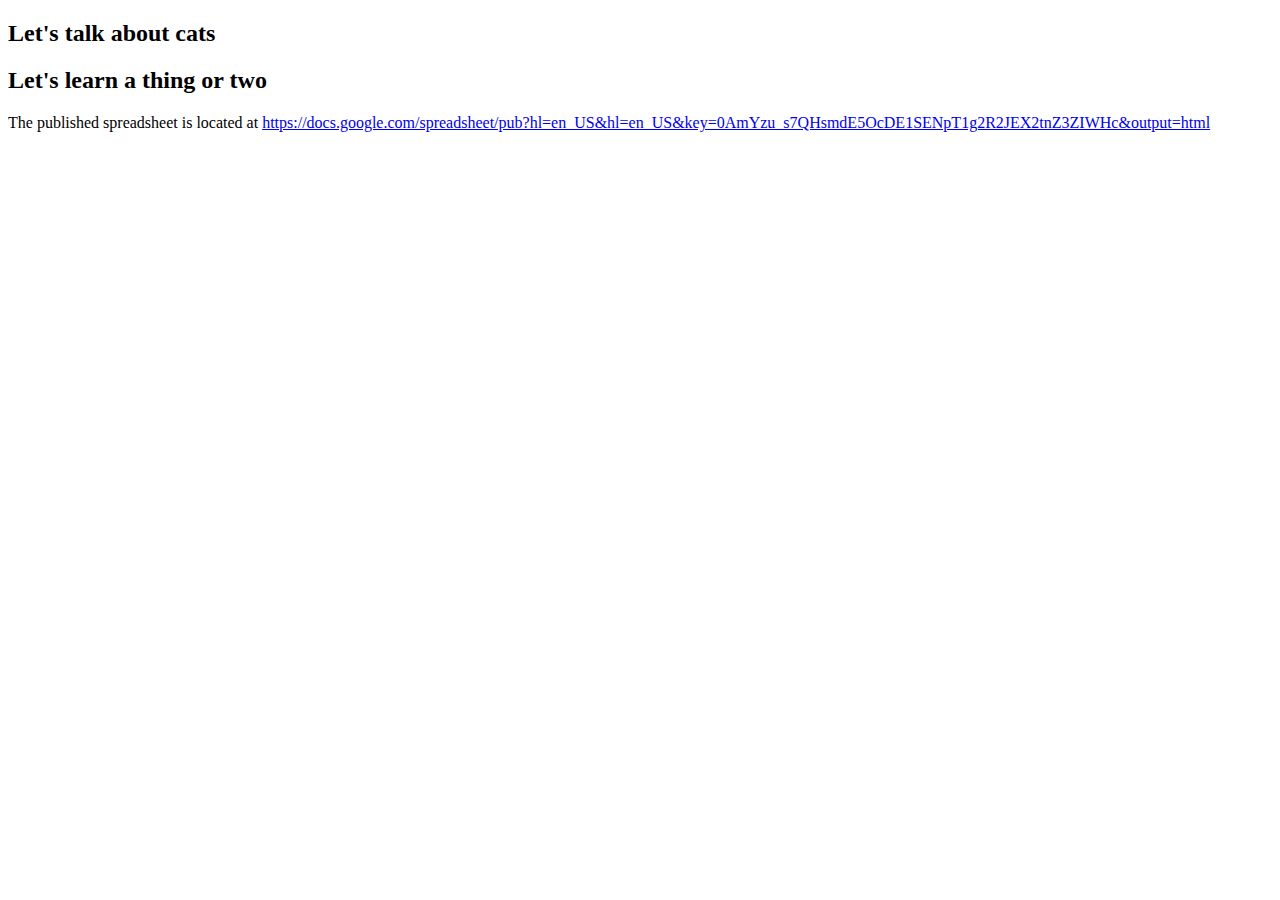
<file: examples/proxy/index.html>
<!DOCTYPE html>
<html>
  <body>
    <div id="table_info"></div>
    
    <div id="explanation"></div>
    
    <h2>Let's talk about cats</h2>
    <ul id="cats"></ul>

    <h2>Let's learn a thing or two</h2>
    <ul id="courses"></ul>

    <!-- Don't need jQuery for Tabletop, but using it for this example -->
    <script type="text/javascript" src="../common/jquery.js"></script>
    <script type="text/javascript" src="../../src/tabletop.js"></script>
    <script type="text/javascript">
      var public_spreadsheet_url = 'https://docs.google.com/spreadsheet/pub?hl=en_US&hl=en_US&key=0AmYzu_s7QHsmdE5OcDE1SENpT1g2R2JEX2tnZ3ZIWHc&output=html';

      $(document).ready( function() {
        Tabletop.init( { key: public_spreadsheet_url,
                         callback: showInfo,
                         proxy: 'https://flatware-live.s3.amazonaws.com',
                         debug: true } )
      })
        
      function showInfo(data, tabletop) {
        $("#table_info").text("We found the tables " + tabletop.model_names.join(", "));

        $.each( tabletop.sheets(), function(i, sheet) {
          $("#table_info").append("<p>" + sheet.name + " has " + sheet.column_names.join(", ") + "</p>");
        });

        $.each( tabletop.sheets("Cats").all(), function(i, cat) {
          var cat_li = $('<li><h4>' + cat.name + '</h4></li>')
          cat_li.append(cat.description);
          cat_li.appendTo("#cats");
        })

        $.each( tabletop.sheets("Courses").all(), function(i, course) {
          var cat_li = $('<li><h4>' + course.title + '</h4></li>')
          cat_li.append(course.description);
          cat_li.append("<p>Cost: $" + course.cost + "</p>");
          cat_li.appendTo("#courses");
        })
        
      }

      document.write("The published spreadsheet is located at <a target='_new' href='" + public_spreadsheet_url + "'>" + public_spreadsheet_url + "</a>");    
    </script>
  </body>
</html>
</file>
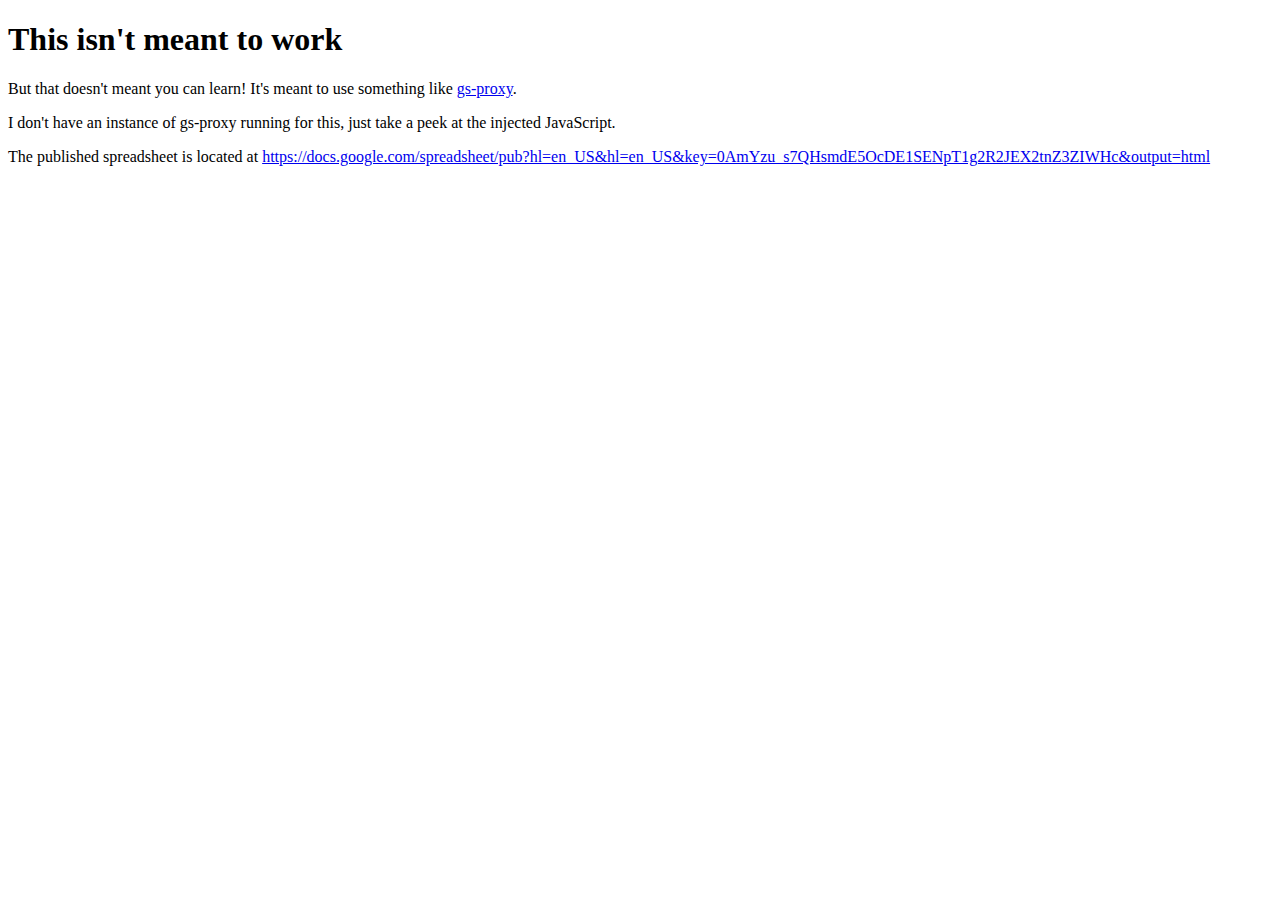
<file: examples/proxy/parameterize.html>
<!DOCTYPE html>
<html>
  <body>
    <h1>This isn't meant to work</h1>
    <p>But that doesn't meant you can learn! It's meant to use something like <a href="https://github.com/MinnPost/gs-proxy">gs-proxy</a>.</p>
    <p>I don't have an instance of gs-proxy running for this, just take a peek at the injected JavaScript.</p>
    <!-- Don't need jQuery for Tabletop, but using it for this example -->
    <script type="text/javascript" src="../common/jquery.js"></script>
    <script type="text/javascript" src="../../src/tabletop.js"></script>
    <script type="text/javascript">
      var public_spreadsheet_url = 'https://docs.google.com/spreadsheet/pub?hl=en_US&hl=en_US&key=0AmYzu_s7QHsmdE5OcDE1SENpT1g2R2JEX2tnZ3ZIWHc&output=html';

      $(document).ready( function() {
        Tabletop.init( { key: public_spreadsheet_url,
                         callback: function() {
                           console.log("Completed'");
                         },
                         parameterize: 'https://www.example.com/?url=',
                         debug: true } )
      })

      document.write("The published spreadsheet is located at <a target='_new' href='" + public_spreadsheet_url + "'>" + public_spreadsheet_url + "</a>");    
    </script>
  </body>
</html>
</file>
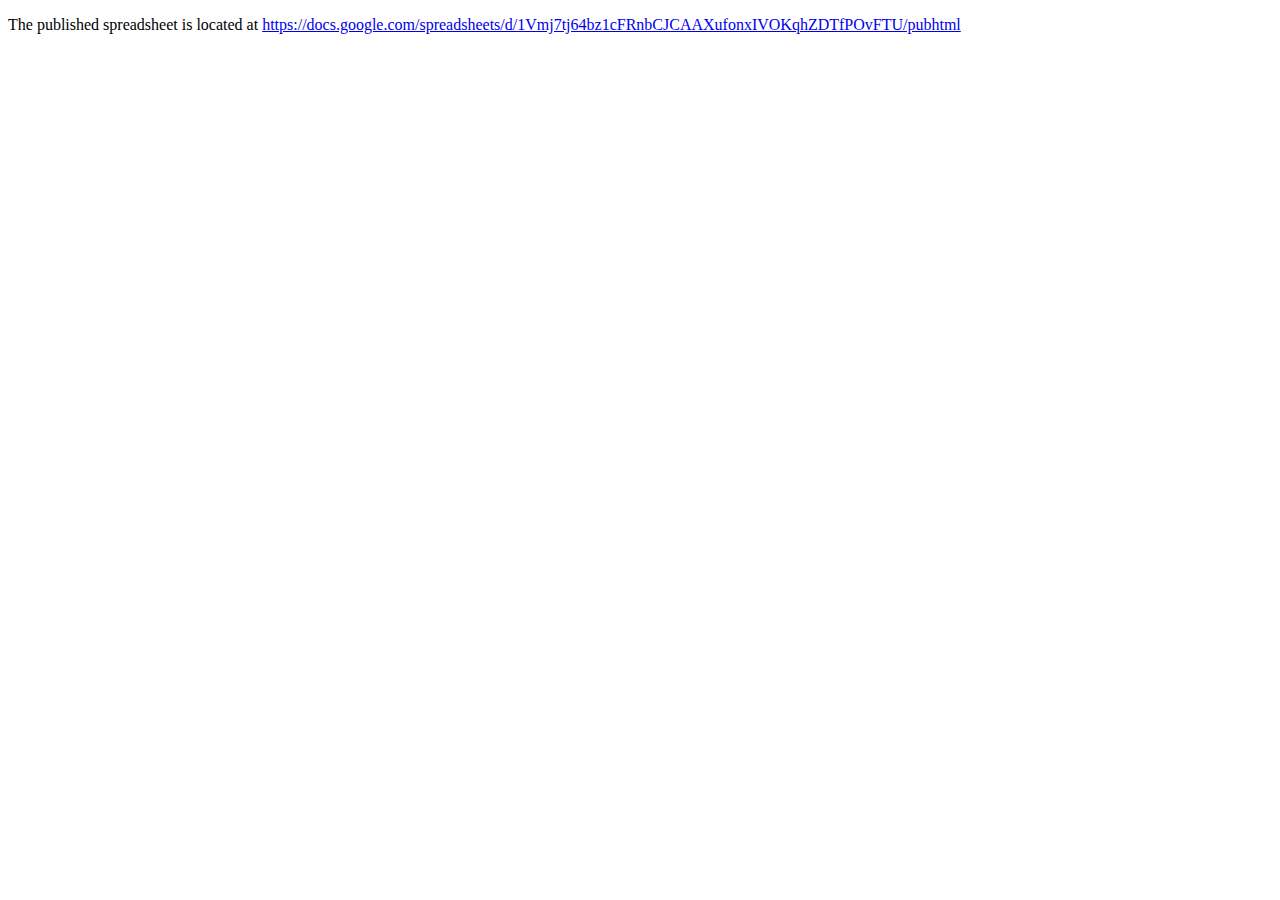
<file: examples/simple/new-gdocs.html>
<!DOCTYPE html>
<html>
  <body>

    <p id="data"></p>

    <script type="text/javascript" src="../../src/tabletop.js"></script>
    <script type="text/javascript">
      window.onload = function() { init() };

      var public_spreadsheet_url = 'https://docs.google.com/spreadsheets/d/1Vmj7tj64bz1cFRnbCJCAAXufonxIVOKqhZDTfPOvFTU/pubhtml';

      function init() {
        Tabletop.init( { key: public_spreadsheet_url,
                         callback: showInfo,
                         simpleSheet: true } );
      }

      function showInfo(data) {
        // data comes through as a simple array since simpleSheet is turned on
        document.getElementById("data").innerHTML = JSON.stringify(data);
        console.log(data);
      }

      document.write("The published spreadsheet is located at <a target='_new' href='" + public_spreadsheet_url + "'>" + public_spreadsheet_url + "</a>");        
    </script>
  </body>
</html>
</file>
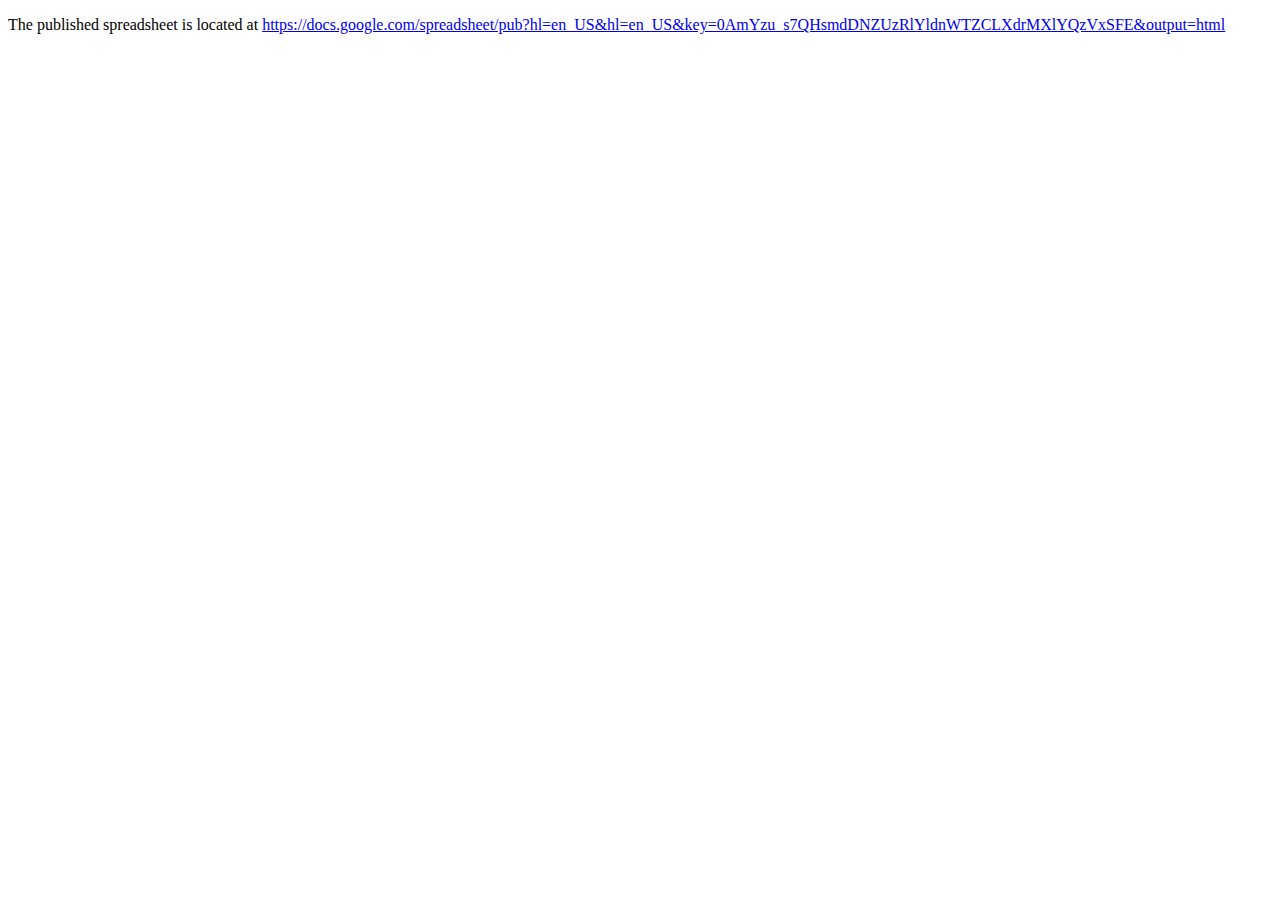
<file: examples/simple/simple.html>
<!DOCTYPE html>
<html>
  <body>

    <p id="food"></p>

    <script type="text/javascript" src="../../src/tabletop.js"></script>
    <script type="text/javascript">
      window.onload = function() { init() };

      var public_spreadsheet_url = 'https://docs.google.com/spreadsheet/pub?hl=en_US&hl=en_US&key=0AmYzu_s7QHsmdDNZUzRlYldnWTZCLXdrMXlYQzVxSFE&output=html';

      function init() {
        Tabletop.init( { key: public_spreadsheet_url,
                         callback: showInfo,
                         simpleSheet: true } );
      }

      function showInfo(data) {
        // data comes through as a simple array since simpleSheet is turned on
        alert("Successfully processed " + data.length + " rows!")
        document.getElementById("food").innerHTML = "<strong>Foods:</strong> " + [ data[0].name, data[1].name, data[2].name ].join(", ");
        console.log(data);
      }

      document.write("The published spreadsheet is located at <a target='_new' href='" + public_spreadsheet_url + "'>" + public_spreadsheet_url + "</a>");        
    </script>
  </body>
</html>
</file>
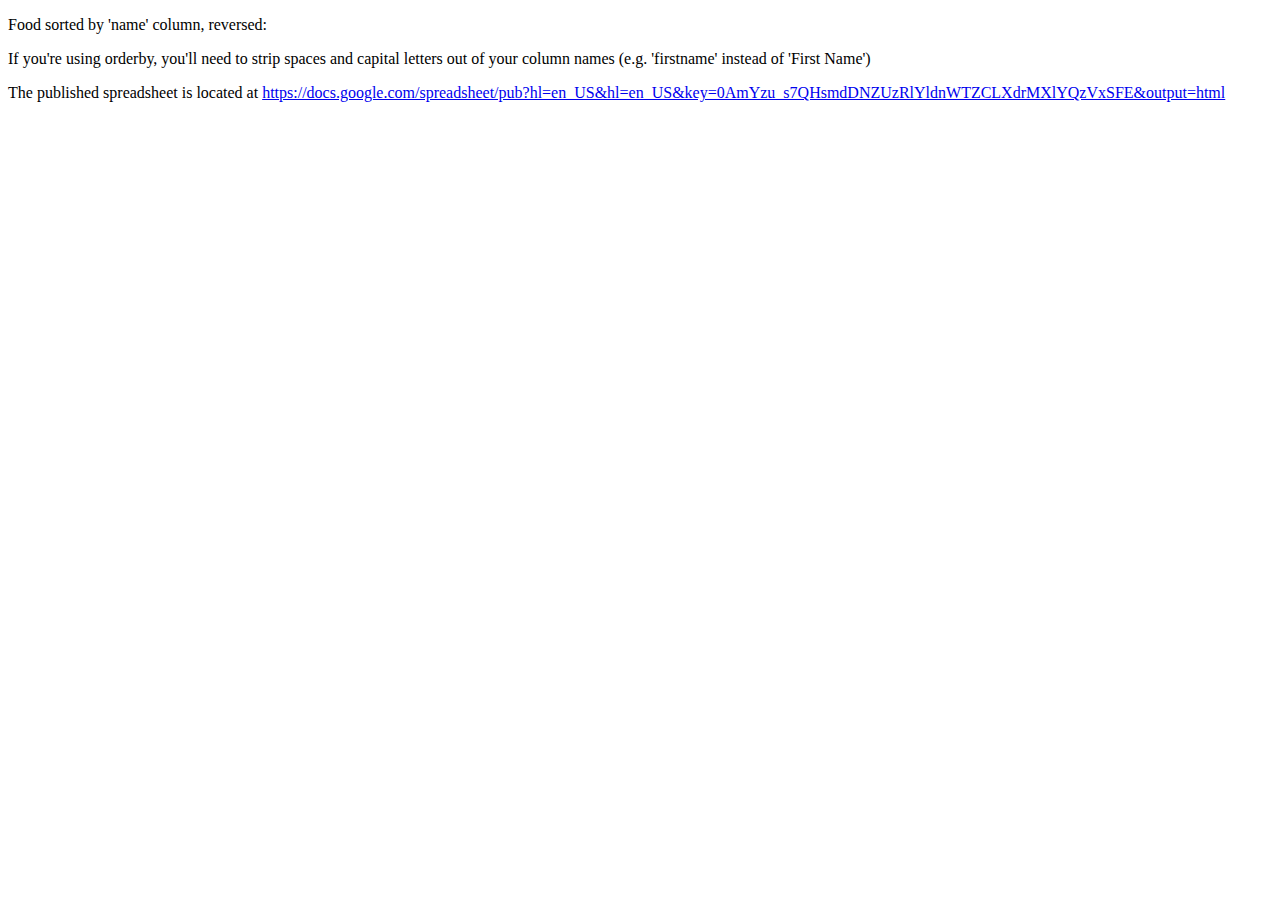
<file: examples/simple/sorted.html>
<!DOCTYPE html>
<html>
  <body>

    <p>Food sorted by 'name' column, reversed:</p>
    <p id="food"></p>
    
    <p>If you're using orderby, you'll need to strip spaces and capital letters out of your column names (e.g. 'firstname' instead of 'First Name')</p>

    <script type="text/javascript" src="../../src/tabletop.js"></script>
    <script type="text/javascript">
      window.onload = function() { init() };

      var public_spreadsheet_url = 'https://docs.google.com/spreadsheet/pub?hl=en_US&hl=en_US&key=0AmYzu_s7QHsmdDNZUzRlYldnWTZCLXdrMXlYQzVxSFE&output=html';

      function init() {
        // because we're using orderby: 'name' it will sort by the 'name' column
        // and reverse: true will reverse that sort, so it should be in reverse
        // alphabetical order
        Tabletop.init( { key: public_spreadsheet_url,
                         callback: showInfo,
                         simpleSheet: true,
                         orderby: 'name',
                         reverse: true } );
      }

      function showInfo(data) {
        // data comes through as a simple array since simpleSheet is turned on
        document.getElementById("food").innerHTML = "<strong>Foods:</strong> " + [ data[0].name, data[1].name, data[2].name ].join(", ");
        console.log(data);
      }

      document.write("The published spreadsheet is located at <a target='_new' href='" + public_spreadsheet_url + "'>" + public_spreadsheet_url + "</a>");        
    </script>
  </body>
</html>
</file>
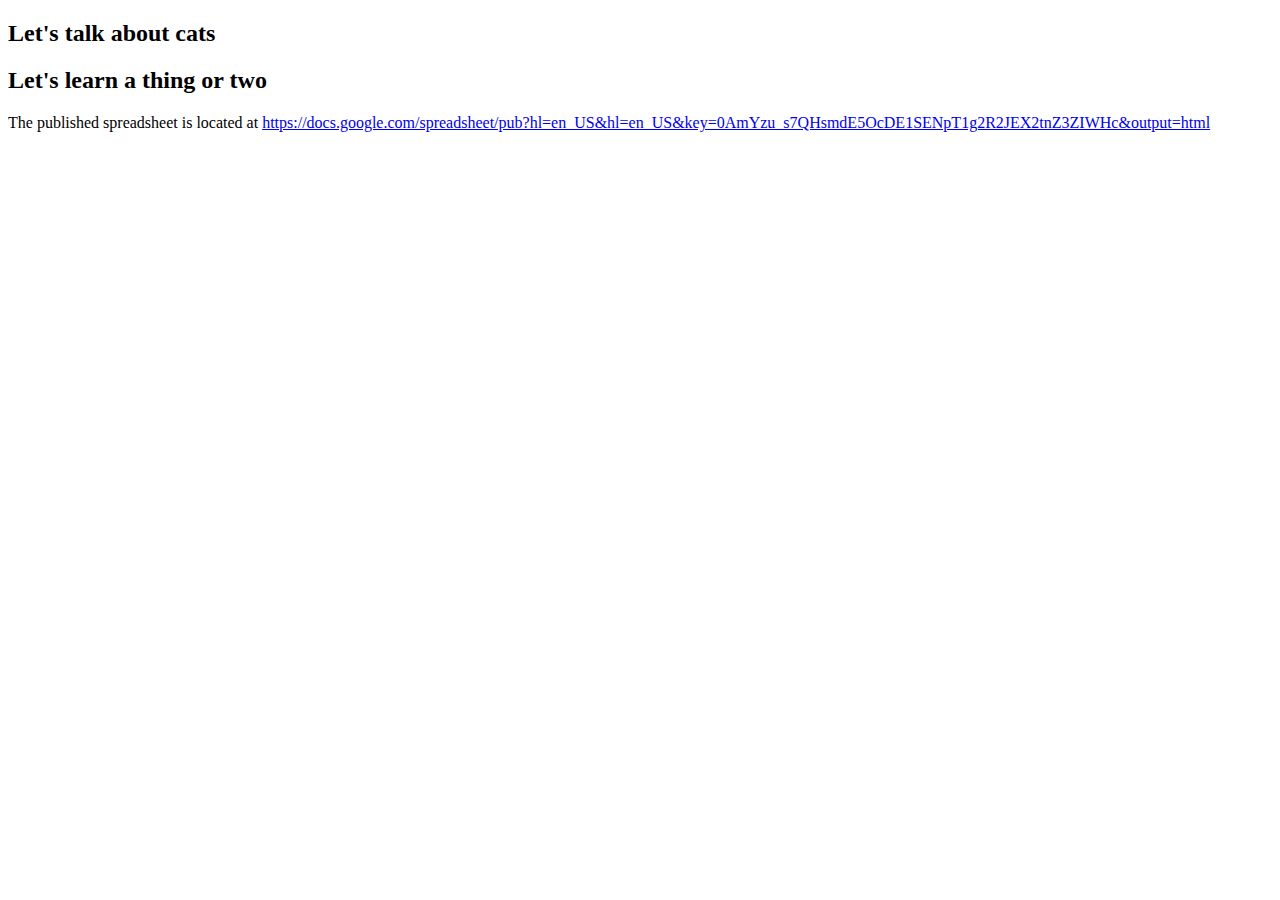
<file: examples/simple/standard.html>
<!DOCTYPE html>
<html>
  <body>
    <div id="table_info"></div>
    
    <div id="explanation"></div>
    
    <h2>Let's talk about cats</h2>
    <ul id="cats"></ul>

    <h2>Let's learn a thing or two</h2>
    <ul id="courses"></ul>

    <!-- Don't need jQuery for Tabletop, but using it for this example -->
    <script type="text/javascript" src="../common/jquery.js"></script>
    <script type="text/javascript" src="../../src/tabletop.js"></script>
    <script type="text/javascript">
      var public_spreadsheet_url = 'https://docs.google.com/spreadsheet/pub?hl=en_US&hl=en_US&key=0AmYzu_s7QHsmdE5OcDE1SENpT1g2R2JEX2tnZ3ZIWHc&output=html';

      $(document).ready( function() {
        Tabletop.init( { key: public_spreadsheet_url,
                         callback: showInfo,
                         wanted: [ "Cats", "Courses" ],
                         debug: true } )
      })
        
      function showInfo(data, tabletop) {
        $("#table_info").text("We found the tables " + tabletop.model_names.join(", "));

        $.each( tabletop.sheets(), function(i, sheet) {
          $("#table_info").append("<p>" + sheet.name + " has " + sheet.column_names.join(", ") + "</p>");
        });

        $.each( tabletop.sheets("Cats").all(), function(i, cat) {
          var cat_li = $('<li><h4>' + cat.name + '</h4></li>')
          cat_li.append(cat.description);
          cat_li.appendTo("#cats");
        })

        $.each( tabletop.sheets("Courses").all(), function(i, course) {
          var cat_li = $('<li><h4>' + course.title + '</h4></li>')
          cat_li.append(course.description);
          cat_li.append("<p>Cost: $" + course.cost + "</p>");
          cat_li.appendTo("#courses");
        })
        
      }

      document.write("The published spreadsheet is located at <a target='_new' href='" + public_spreadsheet_url + "'>" + public_spreadsheet_url + "</a>");    
    </script>
  </body>
</html>
</file>
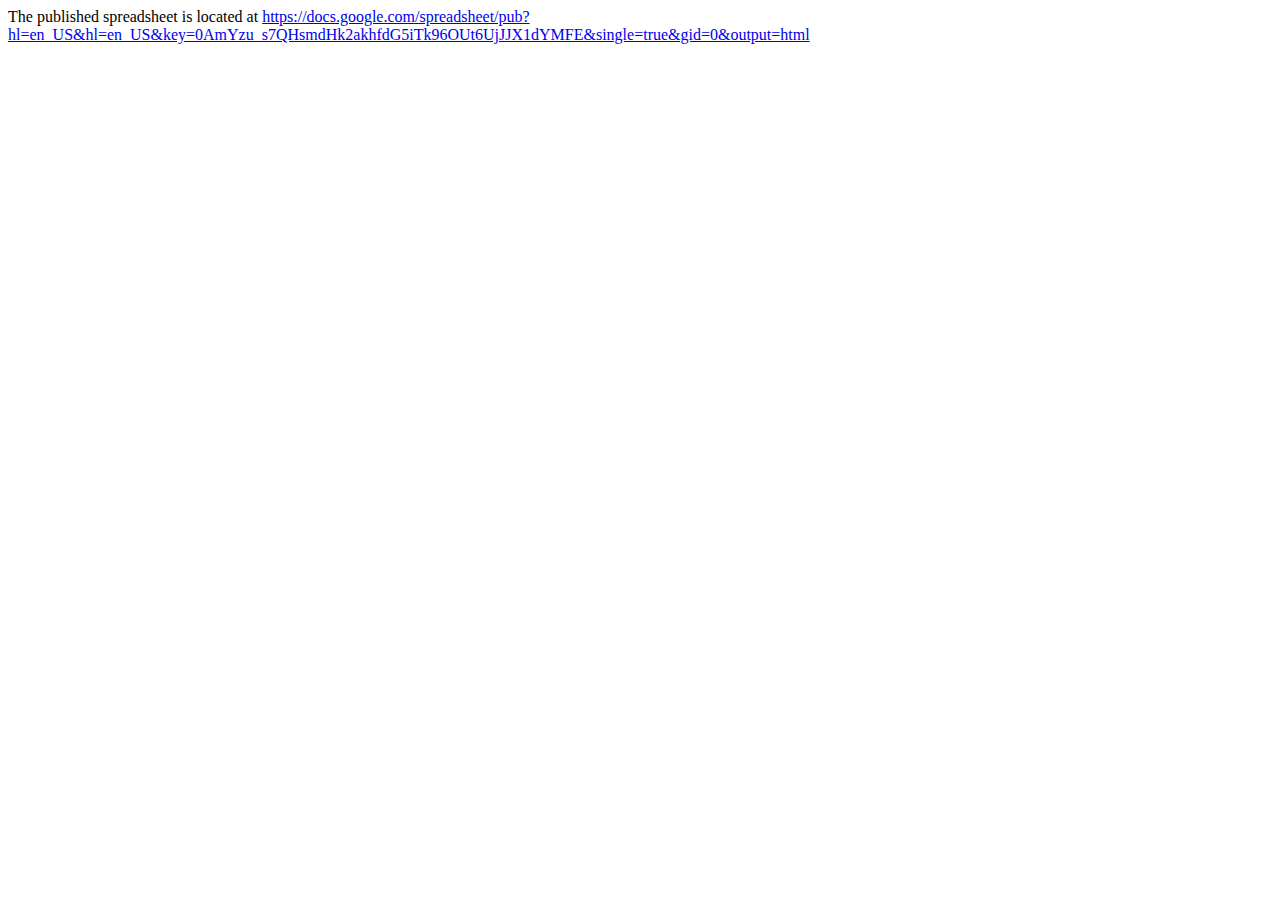
<file: examples/timeline_setter/timeline_setter.html>
<!DOCTYPE html>
<html>
  <head>
    <link href="timeline_setter.css" media="screen" rel="stylesheet" type="text/css" />
  </head>
  <body>

    <div id="timeline"></div>

    <!-- Don't need jQuery or Underscore for Tabletop, but you do for TimelineSetter -->
    <script type="text/javascript" src="../common/jquery.js"></script>
    <script type="text/javascript" src="underscore.js"></script>
    <script type="text/javascript" src="timeline_setter.js"></script>
    <script type="text/javascript" src="../../src/tabletop.js"></script>
    <script type="text/javascript">
      var public_spreadsheet_url = "https://docs.google.com/spreadsheet/pub?hl=en_US&hl=en_US&key=0AmYzu_s7QHsmdHk2akhfdG5iTk96OUt6UjJJX1dYMFE&single=true&gid=0&output=html"

      $(document).ready( function() {
         /* 
          Need to post-process elements because Google Spreadsheets abbreviates 
            'display_date' column as 'displaydate' and you need to parse the date
            into the 'timestamp' field for TimelineSetter
          simpleSheet: true sends array of rows to callback, so you don't need to
            do the whole Tabletop.sheets('Sheet1').all() thing.
        */
        Tabletop.init( { key: public_spreadsheet_url,
                         callback: drawTimeline,
                         simpleSheet: true,
                         postProcess: function(element) {
                           element["display_date"] = element["displaydate"];
                           element["timestamp"] = Date.parse( element["date"] );
                         } 
        })
      })
        
      function drawTimeline(data) {
        var currentTimeline = TimelineSetter.Timeline.boot(
          data,
          {"container":"#timeline","interval":""}
        );
      }

      document.write("The published spreadsheet is located at <a target='_new' href='" + public_spreadsheet_url + "'>" + public_spreadsheet_url + "</a>");        
    </script>
  </body>
</html>
</file>
<file: examples/timeline_setter/timeline_setter.css>
.timeline_setter {
  width:85%;
  margin:0 auto;
  padding:10px;
  position:relative;
  height:100%;
  background-color:white;
}
.TS-item {
  z-index:1;
  position:absolute;
  border:1px solid #EBEBEB;
  -webkit-border-radius: 3px;
  -moz-border-radius: 3px;
  border-radius: 3px;
  padding:10px;
  background:#F7F7F7;
  color:#333;
  min-width: 150px;
}
.TS-item_user_html {
  padding-bottom:5px;
}
.TS-item_label {
  font-family:Georgia,"Times New Roman",Times,serif;
  font-size:12px;
  line-height:16px;
  height:85%;
  display:block;
}
.TS-item_year {
  font-family:"Helvetica Neue",Helvetica,arial,sans-serif;
  font-weight:bold;
  font-size:16px;
  padding-top:10px;
  float:left;
  clear:left;
  display:block;
  width:150px;
}
.TS-item_year_text {
  float:left;
}
.TS-css_arrow {
  border-style: solid;
  height: 0px;
  width: 0px;
  position:relative;
  top: 2px;
  border-width: 10px 10px 10px 10px;
}
.TS-css_arrow_up {
  border-color: transparent transparent #7C93AF transparent;
}
.TS-read_btn {
  -webkit-box-shadow: #CECECE 0px 0px 2px;
  -moz-box-shadow: #CECECE 0px 0px 2px;
  box-shadow: #CECECE 0px 0px 2px;
  -webkit-user-select: none;
  background: #E9F0F8;
  border-bottom-left-radius: 4px 4px;
  border-bottom-right-radius: 4px 4px;
  border-top-left-radius: 4px 4px;
  border-top-right-radius: 4px 4px;
  color: black;
  cursor: pointer;
  font-weight: bold;
  padding: 5px;
  margin-top:8px;
  font-size:11px;
  font-family:"Helvetica Neue",arial,sans-serif;
  text-transform:uppercase;
  font-weight:normal;
  text-align:center;
  display:block;
}
.TS-read_btn:hover {
  color:black;cursor:pointer;text-decoration:none;background:#cecece;
}
.timeline_setter a {
  text-decoration:none;
  color:#333;
}

.TS-top_matter_container {
  -webkit-user-select: none;
  -khtml-user-select: none;
  -moz-user-select: none;
  -o-user-select: none;
  user-select: none;
  overflow:visible;
}
.TS-notchbar_container {
  border:1px solid #cecece;
  -webkit-box-shadow: #CECECE 0px 0px 2px;
  -moz-box-shadow: #CECECE 0px 0px 2px;
  box-shadow: #CECECE 0px 0px 2px;
  background:#f7f7f7;
  width:100%;
  height:20px;
  position:relative;
  overflow:hidden;
  clear:left;
  -webkit-user-select: none;
  -khtml-user-select: none;
  -moz-user-select: none;
  -o-user-select: none;
  user-select: none;
  cursor: col-resize;
}
.TS-card_scroller {
  width:100%;
  position:relative;
  overflow:hidden;
  height:800px; /* FIX THIS!!! */
}
.TS-card_scroller_inner {
  width:100%;
  position:relative;
}
.TS-notchbar {
  height:20px;
  position:relative;
  width:100%;
  margin: 0 auto;
}
.TS-notchbar_draggable {
  cursor: col-resize;
}
.TS-notch, .TS-year_notch {
  height:100%;
  position:absolute;
  color:#999;
}
.TS-year_notch {
  border-left: 1px solid #999;
}
.TS-year_notch_year_text {
  display:block;
  /* 
    Arial actually looks better than Helvetica at
    small sizes. See Comment 6 here:
    http://www.subtraction.com/2007/11/01/the-elements#7497
  */
  font-family:Arial,sans-serif;
  font-size:9px;
  padding:2px 0 0 5px;
}
.TS-year_notch:hover {
}
.TS-notch{
  width:4px;
  cursor:pointer;
}
.TS-card_container {
  position:absolute;
  margin-left:-5px;
  z-index: 9999;
}
.TS-controls {
  margin: 0 0 0 0;
  float:right;
  height:2%;
  overflow:visible;
  text-align: right;
    width: 220px;
}
.TS-controls a {
  border:1px solid #cecece;
  background-color:#f0f0f0;
  padding:3px 5px 3px 5px;
  color:#999;
  font-family:"Helvetica Neue",Arial,sans-serif;
  font-weight:normal;
  height: 14px;
  font-size:14px;
  -webkit-border-radius: 2px;
  -moz-border-radius: 2px;
  border-radius: 2px;      
  display: inline;
}
.TS-choose_next {
  margin-left:4px;
}
.TS-controls_inner_text {
  font-size:11px; 
  text-transform:uppercase;
}
.TS-controls a.TS-controls_disabled {
  color:#cecece;
  background-color:#f7f7f7;
  cursor:default;
}
.TS-controls a:hover {
  background-color:#fff;
}
.TS-notch_active {
  -webkit-box-shadow: 0px 0px 10px #333; 
  -moz-box-shadow: 0px 0px 10px #333; 
  box-shadow: 0px 0px 10px #333;
  
  /* let's throw IE7 users a bone */
  *border: 1px solid #333;
}
.TS-zoom {
  background-repeat:no-repeat;
  background-position:center center;
  width:20px !important;
  padding:3px 8px 3px 8px !important;
  margin-right:4px;
}
.TS-zoom_inner_text {
  display:none;
  /* IE7 */
  *display:inline;
}
.TS-zoom_in {
  background-image:url("[data-uri]");
}
.TS-zoom_out {
  background-image:url("[data-uri]");
}

/* legend */

.TS-series_nav_container {
  font-family:Arial,sans-serif;
  font-size:11px;
  height:30px;
  margin-left:-10px;
}
.TS-series_legend_swatch {
  background-image:url("[data-uri]");
  background-repeat:no-repeat;
  background-position:center center;
  width: 16px;
  height: 16px;
  display: block;
  float: left;
  -webkit-border-radius: 2px;
  -moz-border-radius: 2px;
  border-radius: 2px;
  border-top-left-radius: 2px 2px;
  border-top-right-radius: 2px 2px;
  border-bottom-right-radius: 2px 2px;
  border-bottom-left-radius: 2px 2px;
  margin-right:5px;
}
.TS-series_legend_item {
  float:left;
  margin:-3px 10px 0 10px;
  cursor:pointer;
}
.TS-series_legend_item_inactive {}
.TS-series_legend_item_inactive .TS-series_legend_swatch {
  background-image:none !important;
  filter:alpha(opacity=40); /* IE can't do data URLs, so this will serve as 'inactive' UI for series heds in IE */
}
.TS-item h2, .TS-img-hed {
  font-family: 'Helvetica Neue',arial,sans-serif;
  font-size: 18px;
  font-weight: bold;
  display:inline-block;
  margin:0;
  margin-bottom: 10px;
  line-height:20px;
}
.TS-permalink {
  font-family:"Helvetica Neue",arial,sans-serif;
  font-size:12px;
  color:#404040;
  cursor:pointer;
  padding:0 0 0 15px;
  margin-top:-5px;
  float:left;
  -webkit-transform:rotate(45deg);
  -moz-transform:rotate(45deg);
}

/* color priority */
/* "#065718", "#EDC047", "#91ADD1", "#929E5E", "#9E5E23", "#C44846", "#465363", "#EDD4A5", "#CECECE" */

/* default */
.TS-notch_color_default,.TS-series_legend_swatch_default {
  background-color: #444;
}
.TS-css_arrow_color_default {
  border-bottom-color:#444;
}
.TS-item_color_default {
  border-top:1px solid #444;
}

/* 1 */
.TS-notch_color_1,.TS-series_legend_swatch_1 {
  background-color: #065718 !important;
}
.TS-css_arrow_color_1 {
  border-bottom-color:#065718 !important;
}
.TS-item_color_1 {
  border-top:1px solid #065718 !important;
}

/* 2 */
.TS-notch_color_2,.TS-series_legend_swatch_2 {
  background-color: #EDC047 !important;
}
.TS-css_arrow_color_2 {
  border-bottom-color:#EDC047 !important;
}
.TS-item_color_2 {
  border-top:1px solid #EDC047 !important;
}

/* 3 */    
.TS-notch_color_3,.TS-series_legend_swatch_3 {
  background-color: #91ADD1 !important;
}
.TS-css_arrow_color_3 {
  border-bottom-color:#91ADD1 !important;
}
.TS-item_color_3 {
  border-top:1px solid #91ADD1 !important;
}

/* 4 */
.TS-notch_color_4,.TS-series_legend_swatch_4 {
  background-color: #929E5E !important;
}
.TS-css_arrow_color_4 {
  border-bottom-color:#929E5E !important;
}
.TS-item_color_4 {
  border-top:1px solid #929E5E !important;
}

/* 5 */    
.TS-notch_color_5,.TS-series_legend_swatch_5 {
  background-color: #9E5E23 !important;
}
.TS-css_arrow_color_5 {
  border-bottom-color:#9E5E23 !important;
}
.TS-item_color_5 {
  border-top:1px solid #9E5E23 !important;
}

/* 6 */    
.TS-notch_color_6,.TS-series_legend_swatch_6 {
  background-color: #C44846 !important;
}
.TS-css_arrow_color_6 {
  border-bottom-color:#C44846 !important;
}
.TS-item_color_6 {
  border-top:1px solid #C44846 !important;
}

/* 7 */
.TS-notch_color_7,.TS-series_legend_swatch_7 {
  background-color: #465363 !important;
}
.TS-css_arrow_color_7 {
  border-bottom-color:#465363 !important;
}
.TS-item_color_7 {
  border-top:1px solid #465363 !important;
}


/* 8 */    
.TS-notch_color_8,.TS-series_legend_swatch_8 {
  background-color: #EDD4A5 !important;
}
.TS-css_arrow_color_8 {
  border-bottom-color:#EDD4A5 !important;
}
.TS-item_color_8 {
  border-top:1px solid #EDD4A5 !important;
}

/* 9 */
.TS-notch_color_9,.TS-series_legend_swatch_9 {
  background-color: #CECECE !important;
}
.TS-css_arrow_color_9 {
  border-bottom-color:#CECECE !important;
}
.TS-item_color_9 {
  border-top:1px solid #CECECE !important;
}
</file>
